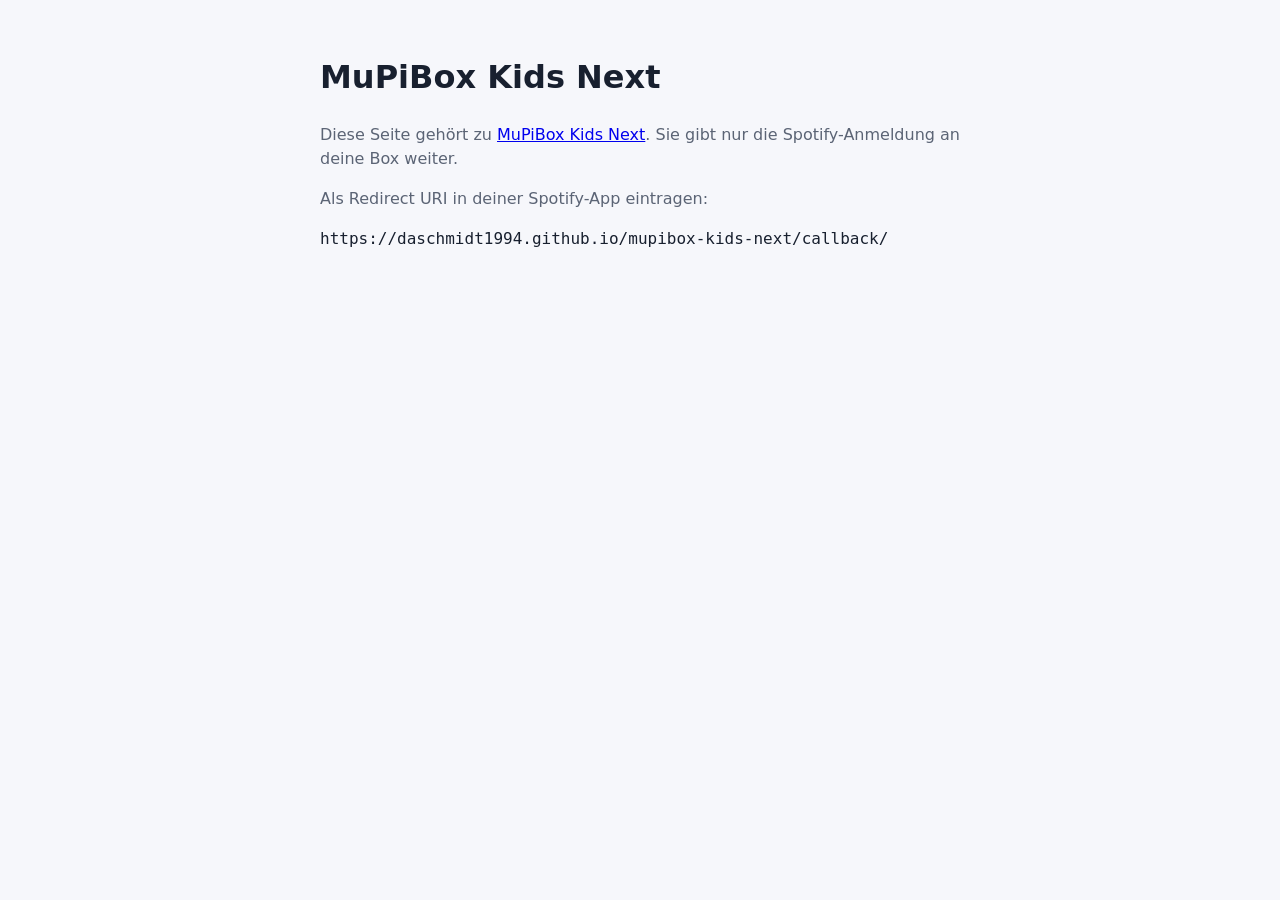
<file: kidsnext/relay/index.html>
<!doctype html>
<html lang="de">
<head>
<meta charset="utf-8">
<meta name="viewport" content="width=device-width, initial-scale=1">
<meta http-equiv="Content-Security-Policy" content="default-src 'none'; style-src 'unsafe-inline'">
<title>MuPiBox Kids Next</title>
<style>
  :root { color-scheme: light dark; --bg: #f6f7fb; --fg: #18202f; --muted: #5b6475; }
  @media (prefers-color-scheme: dark) { :root { --bg: #111827; --fg: #eef1f7; --muted: #a3acbd; } }
  body { margin: 0; background: var(--bg); color: var(--fg); font: 16px/1.5 system-ui, sans-serif; }
  main { max-width: 40rem; margin: 0 auto; padding: 32px 16px; }
  p { color: var(--muted); } code { word-break: break-all; color: var(--fg); }
</style>
</head>
<body>
<main>
  <h1>MuPiBox Kids Next</h1>
  <p>Diese Seite gehört zu <a href="https://github.com/daschmidt1994/mupibox-kids-next">MuPiBox Kids Next</a>. Sie gibt nur die Spotify-Anmeldung an deine Box weiter.</p>
  <p>Als Redirect URI in deiner Spotify-App eintragen:</p>
  <p><code>https://daschmidt1994.github.io/mupibox-kids-next/callback/</code></p>
</main>
</body>
</html>
</file>
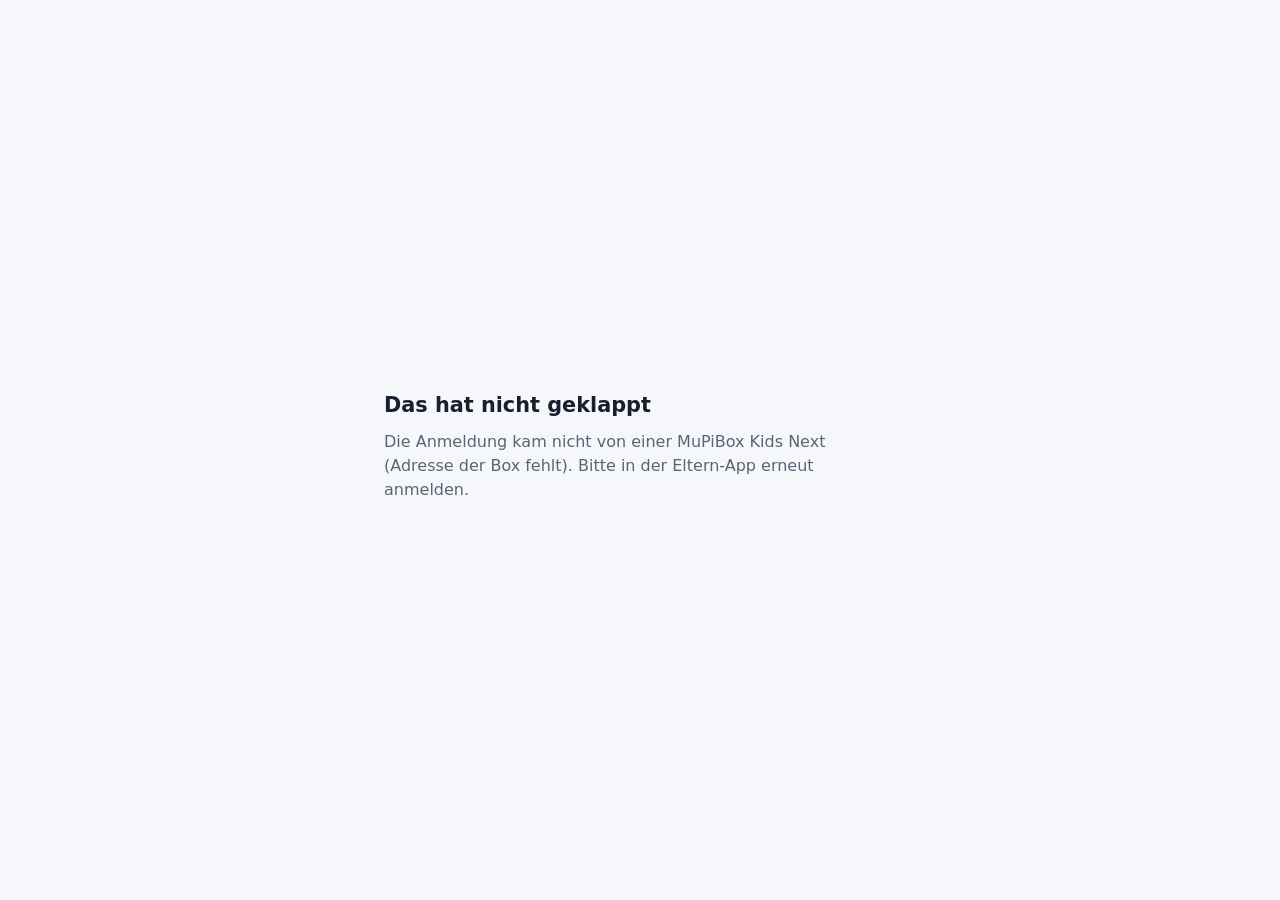
<file: kidsnext/relay/callback/index.html>
<!doctype html>
<html lang="de">
<head>
<meta charset="utf-8">
<meta name="viewport" content="width=device-width, initial-scale=1">
<meta name="referrer" content="no-referrer">
<meta http-equiv="Content-Security-Policy" content="default-src 'none'; script-src 'sha256-N7arWJOQs9a5Urz+hbk8zItL/vufrJMmOUwyqDgXh44='; style-src 'unsafe-inline'; base-uri 'none'; form-action 'none'">
<title>MuPiBox Kids Next – Spotify-Anmeldung</title>
<style>
  :root { color-scheme: light dark; --bg: #f6f7fb; --fg: #18202f; --muted: #5b6475; --accent: #1db954; }
  @media (prefers-color-scheme: dark) { :root { --bg: #111827; --fg: #eef1f7; --muted: #a3acbd; } }
  body { margin: 0; min-height: 100vh; display: grid; place-items: center; background: var(--bg); color: var(--fg); font: 16px/1.5 system-ui, sans-serif; }
  main { max-width: 32rem; padding: 24px 16px; }
  h1 { font-size: 1.3rem; margin: 0 0 .5rem; }
  p { margin: .5rem 0; color: var(--muted); }
  code { word-break: break-all; color: var(--fg); }
  a.btn { display: inline-block; margin-top: 1rem; padding: .7rem 1.2rem; border-radius: 999px; background: var(--accent); color: #fff; text-decoration: none; font-weight: 600; }
</style>
</head>
<body>
<main>
  <h1 id="title">Zurück zur MuPiBox …</h1>
  <p id="text">Die Spotify-Anmeldung wird an deine Box weitergegeben.</p>
  <p id="target"></p>
  <noscript><p>Für die Weiterleitung muss JavaScript an sein.</p></noscript>
</main>
<script>
// MuPiBox Kids Next: Spotify sends the login back here (one Redirect URI for every box and every address). The box
// put its own address into the state (<random>~<base64url of http(s)://host[:port]>); this page only hands Spotify's
// answer on to that box. It stores nothing and loads nothing. A box in the home network or in NetBird is forwarded at
// once; any other address only after a click (no silent redirect to elsewhere).
(function () {
  var params = new URLSearchParams(location.search);
  var state = params.get('state') || '';
  var title = document.getElementById('title');
  var text = document.getElementById('text');
  var targetEl = document.getElementById('target');
  function fail(msg) {
    title.textContent = 'Das hat nicht geklappt';
    text.textContent = msg;
  }
  function decode(b64url) {
    var b64 = b64url.replace(/-/g, '+').replace(/_/g, '/');
    while (b64.length % 4) b64 += '=';
    return atob(b64);
  }
  function privateHost(h) {
    var m = /^(\d{1,3})\.(\d{1,3})\.(\d{1,3})\.(\d{1,3})$/.exec(h);
    if (m) {
      var a = +m[1], b = +m[2];
      if ([+m[1], +m[2], +m[3], +m[4]].some(function (n) { return n > 255; })) return false;
      return a === 10 || a === 127 || (a === 192 && b === 168) || (a === 172 && b >= 16 && b <= 31) || (a === 100 && b >= 64 && b <= 127);
    }
    if (/^[a-z0-9]([a-z0-9-]{0,61}[a-z0-9])?$/i.test(h)) return true; // a name without a dot (the box's hostname)
    return /\.(local|lan|home\.arpa|fritz\.box|internal|netbird\.cloud|netbird\.selfhosted)$/i.test(h);
  }
  var i = state.lastIndexOf('~');
  if (i < 0) return fail('Die Anmeldung kam nicht von einer MuPiBox Kids Next (Adresse der Box fehlt). Bitte in der Eltern-App erneut anmelden.');
  var url;
  try {
    url = new URL(decode(state.slice(i + 1)));
  } catch (e) {
    return fail('Die Adresse der Box ist unlesbar. Bitte in der Eltern-App erneut anmelden.');
  }
  if ((url.protocol !== 'http:' && url.protocol !== 'https:') || url.username || url.password || url.pathname !== '/' || url.search || url.hash) {
    return fail('Die Adresse der Box ist ungültig. Bitte in der Eltern-App erneut anmelden.');
  }
  var target = url.origin + '/app/spotify-callback' + location.search;
  if (privateHost(url.hostname)) {
    location.replace(target);
    return;
  }
  title.textContent = 'Weiter zu deiner Box?';
  text.textContent = 'Die Anmeldung geht an diese Adresse. Nur fortfahren, wenn das deine MuPiBox ist:';
  var code = document.createElement('code');
  code.textContent = url.origin;
  targetEl.appendChild(code);
  var a = document.createElement('a');
  a.className = 'btn';
  a.href = target;
  a.rel = 'noreferrer';
  a.textContent = 'Weiter zur Box';
  targetEl.appendChild(document.createElement('br'));
  targetEl.appendChild(a);
})();
</script>
</body>
</html>
</file>
